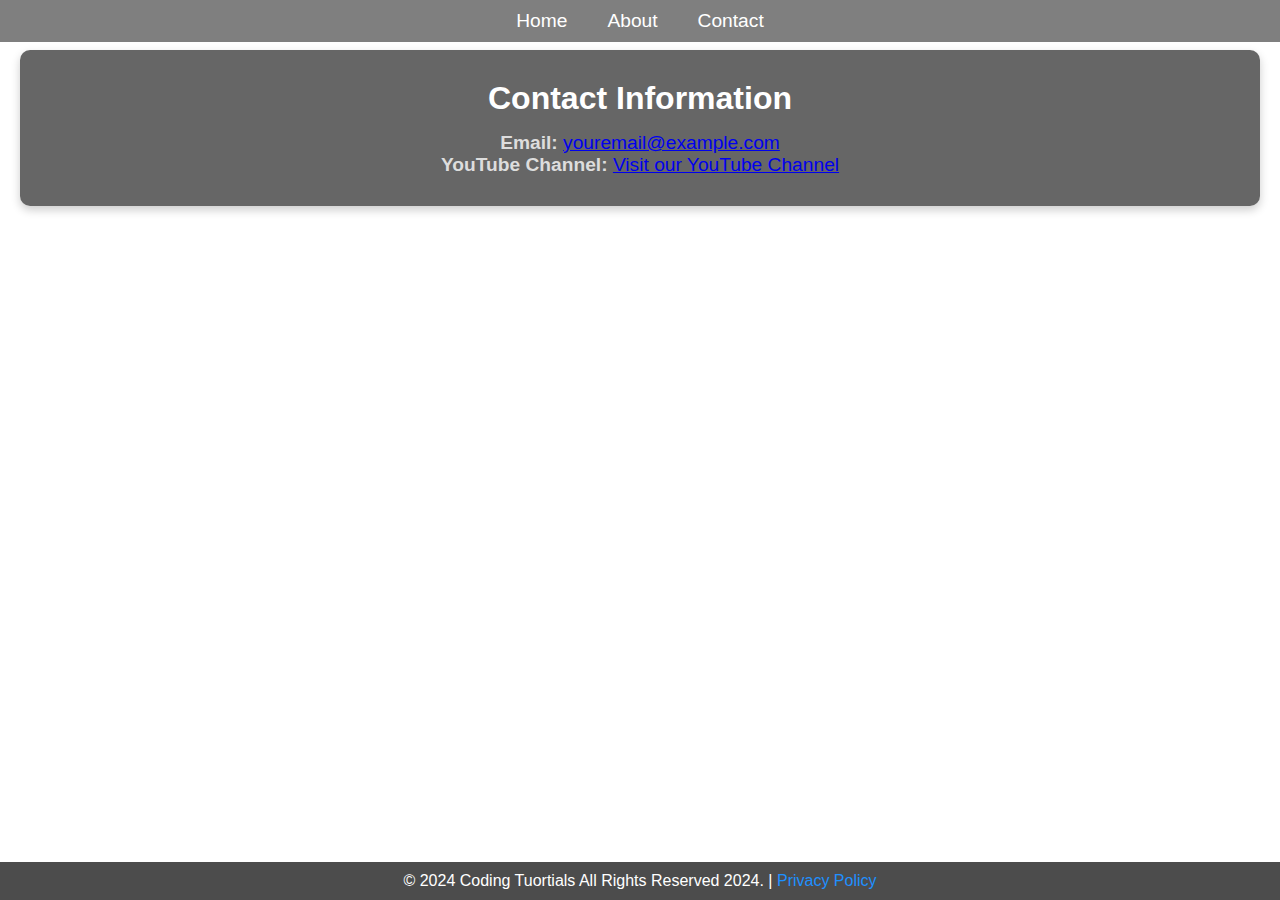
<file: contact.html>
<!DOCTYPE html>
<html lang="en">
<head>
    <meta charset="UTF-8">
    <meta name="viewport" content="width=device-width, initial-scale=1.0">
    <title>Contact Us</title>
    <link rel="stylesheet" href="styles.css">
</head>
<body>
    <header>
        <nav>
            <ul>
                <li><a href="index.html">Home</a></li>
                <li><a href="index.html">About</a></li>
                <li><a href="contact.html">Contact</a></li>
            </ul>
        </nav>
    </header>

    <div class="about-me">
        <h2>Contact Information</h2>
        <p><strong>Email:</strong> <a href="mailto:youremail@example.com">youremail@example.com</a></p>
        <p><strong>YouTube Channel:</strong> <a href="https://www.youtube.com/channel/yourchannel" target="_blank">Visit our YouTube Channel</a></p>
    </div>

    <footer>
        <p>© 2024 Coding Tuortials All Rights Reserved 2024. | <a href="privacypolicy.html">Privacy Policy</a></p>
    </footer>
</body>
</html>
</file>
<file: styles.css>
* {
    margin: 0;
    padding: 0;
    box-sizing: border-box;
}

html, body {
    height: 100%;
    font-family: 'Arial', sans-serif;
    display: flex;
    flex-direction: column;
    justify-content: space-between;
    background: url('https://imgs.search.brave.com/WB5hdr7oMks5qs9S9ZgGcM8G_xwMhwHtRQgr8U-200w/rs:fit:860:0:0:0/g:ce/aHR0cHM6Ly90NC5m/dGNkbi5uZXQvanBn/LzA3Lzg1Lzc4LzA5/LzM2MF9GXzc4NTc4/MDk5N19kd05mMm4w/bkdUdXJSYUtVamVT/SlVxTFRPcE5NdTRM/di5qcGc') no-repeat center center/cover;
    color: white;
    text-align: center;
}

header {
    position: absolute;
    top: 0;
    left: 0;
    right: 0;
    background-color: rgba(0, 0, 0, 0.5);
    padding: 10px;
}

nav ul {
    list-style-type: none;
    display: flex;
    justify-content: center;
}

nav ul li {
    margin: 0 20px;
}

nav ul li a {
    color: white;
    text-decoration: none;
    font-size: 1.2rem;
}

/* About Me Section */
.about-me {
    background-color: rgba(0, 0, 0, 0.6); /* Transparent black */
    border-radius: 10px;
    padding: 30px;
    margin: 50px 20px;
    box-shadow: 0 4px 10px rgba(0, 0, 0, 0.2);
}

.about-me h2 {
    font-size: 2rem;
    color: #fff;
    margin-bottom: 15px;
}

.about-me p {
    font-size: 1.2rem;
    color: #ddd;
}

/* Footer Section */
footer {
    background-color: rgba(0, 0, 0, 0.7);
    padding: 10px;
    color: white;
    text-align: center;
    font-size: 1rem;
}

footer p {
    margin: 0;
}

footer a {
    color: #1e90ff;
    text-decoration: none;
}
</file>
